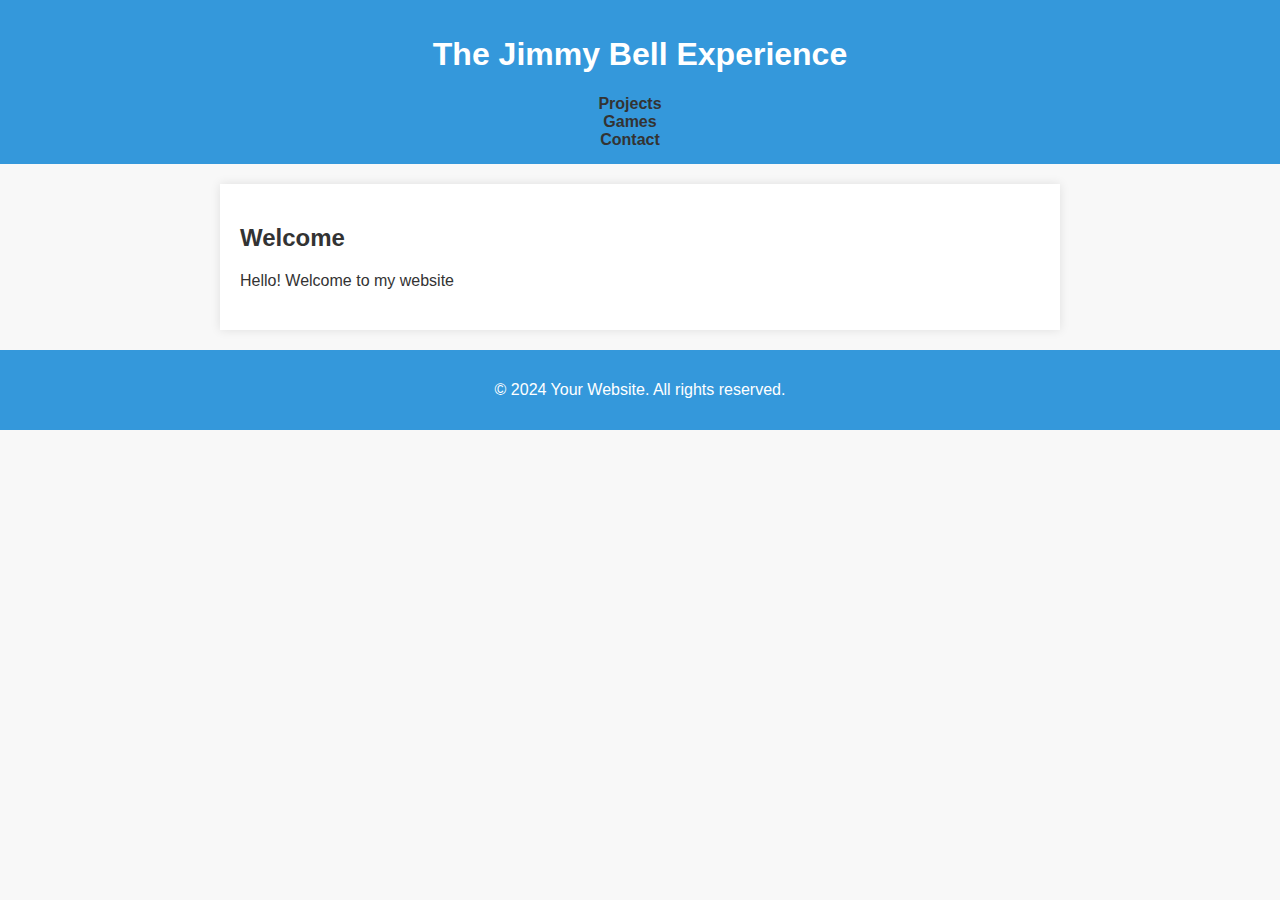
<file: index.html>
<!-- index.html -->

<!DOCTYPE html>
<html lang="en">
<head>
    <meta charset="UTF-8">
    <meta name="viewport" content="width=device-width, initial-scale=1.0">
    <title>Your Website Title</title>
    <link rel="stylesheet" href="style.css"> <!-- Link to your CSS file -->
</head>
<body>

    <header>
        <h1>The Jimmy Bell Experience</h1>
        <nav>
            <ul>
               <!--- <li><a href="index.html">Home</a></li> -->
                <li><a href="projects.html">Projects</a></li> <!-- New "Projects" link -->
                <li><a href="games.html">Games</a></li> <!-- New "Projects" link -->
                <!-- Add more navigation links as needed -->
                <li><a href="contact.html">Contact</a></li>
            </ul>
        </nav>
    </header>

    <main>
        <!-- Content for the Home page -->
        <section>
        <h2>Welcome</h2>
        <p>Hello! Welcome to my website</p>
    </section>
    </main>

    <footer>
        <p>&copy; 2024 Your Website. All rights reserved.</p>
    </footer>

    <script src="script.js"></script> <!-- Link to your JavaScript file -->

</body>
</html>
</file>
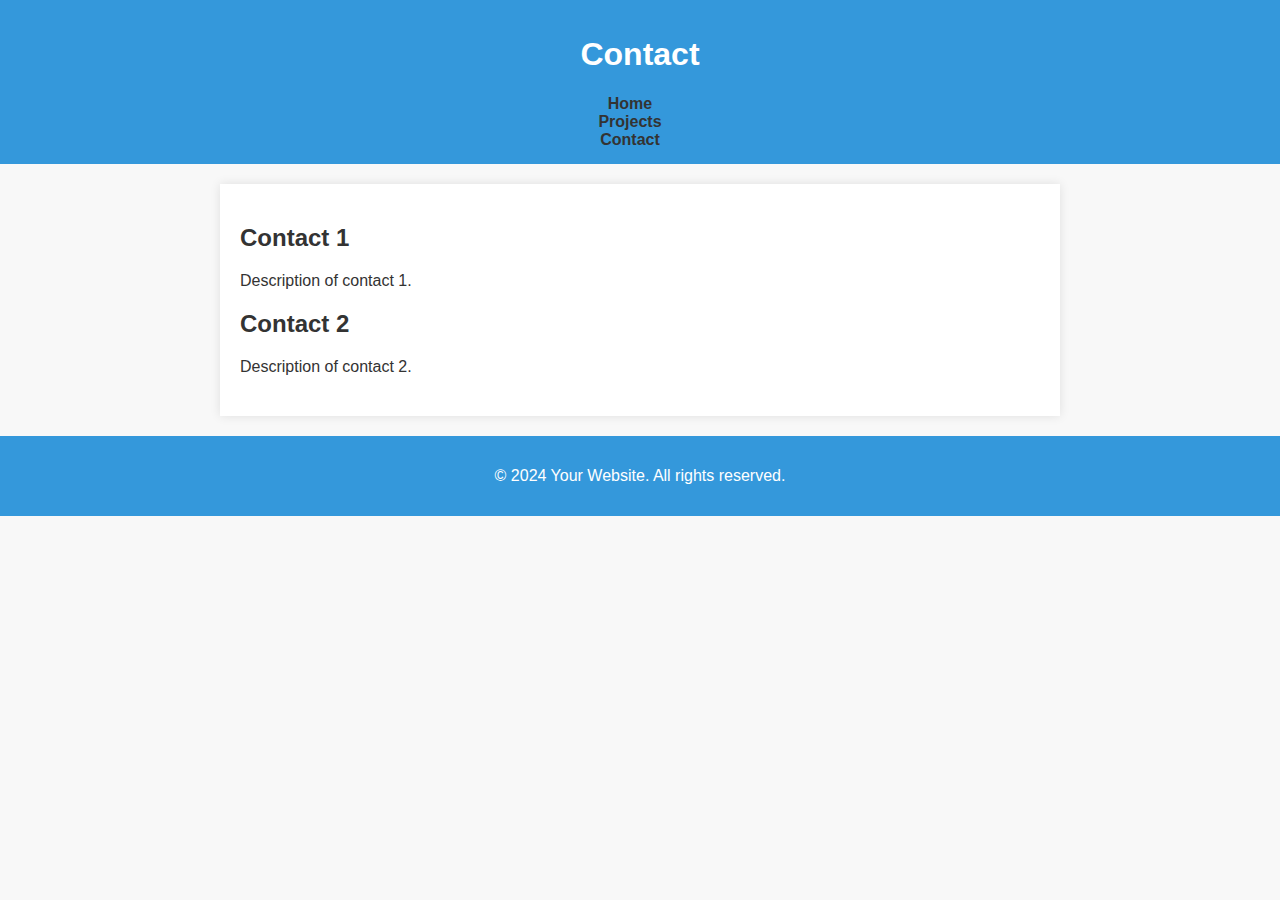
<file: contact.html>
<!-- contact.html -->

<!DOCTYPE html>
<html lang="en">
<head>
    <meta charset="UTF-8">
    <meta name="viewport" content="width=device-width, initial-scale=1.0">
    <title>Games - Your Website Title</title>
    <link rel="stylesheet" href="style.css"> <!-- Link to your CSS file -->
</head>
<body>

    <header>
        <h1>Contact</h1>
        <nav>
            <ul>
                <li><a href="index.html">Home</a></li>
                <li><a href="projects.html">Projects</a></li>
                <li><a href="games.html">Contact</a></li>
            </ul>
        </nav>
    </header>

    <main>
        <section>
            <h2>Contact 1</h2>
            <p>Description of contact 1.</p>
        </section>

        <section>
            <h2>Contact 2</h2>
            <p>Description of contact 2.</p>
        </section>
        <!-- Add more project sections as needed -->
    </main>

    <footer>
        <p>&copy; 2024 Your Website. All rights reserved.</p>
    </footer>

    <script src="script.js"></script> <!-- Link to your JavaScript file -->

</body>
</html>
</file>
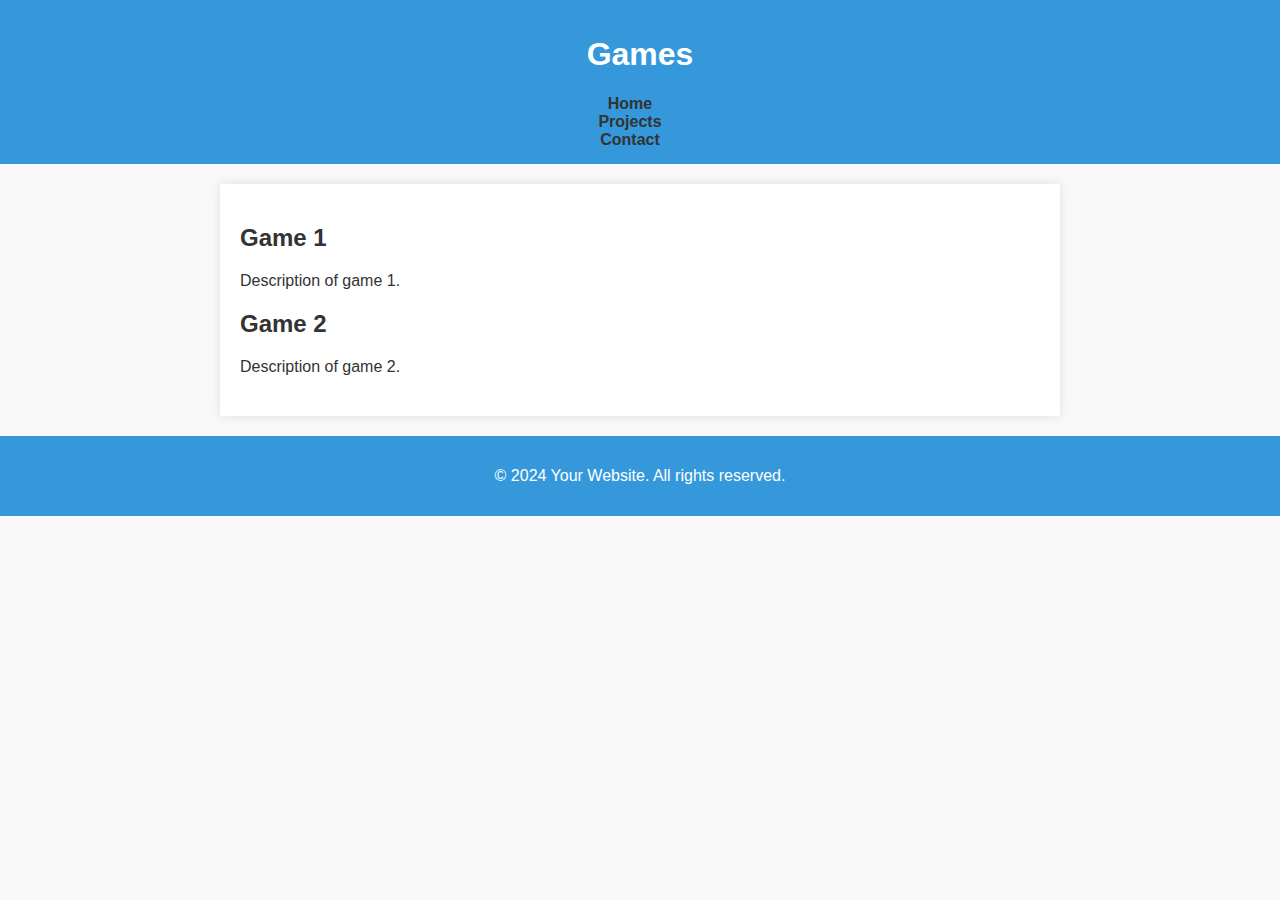
<file: games.html>
<!-- games.html -->

<!DOCTYPE html>
<html lang="en">
<head>
    <meta charset="UTF-8">
    <meta name="viewport" content="width=device-width, initial-scale=1.0">
    <title>Games - Your Website Title</title>
    <link rel="stylesheet" href="style.css"> <!-- Link to your CSS file -->
</head>
<body>

    <header>
        <h1>Games</h1>
        <nav>
            <ul>
                <li><a href="index.html">Home</a></li>
                <li><a href="projects.html">Projects</a></li>
                <li><a href="contact.html">Contact</a></li>
            </ul>
        </nav>
    </header>

    <main>
        <section>
            <h2>Game 1</h2>
            <p>Description of game 1.</p>
        </section>

        <section>
            <h2>Game 2</h2>
            <p>Description of game 2.</p>
        </section>
        <!-- Add more project sections as needed -->
    </main>

    <footer>
        <p>&copy; 2024 Your Website. All rights reserved.</p>
    </footer>

    <script src="script.js"></script> <!-- Link to your JavaScript file -->

</body>
</html>
</file>
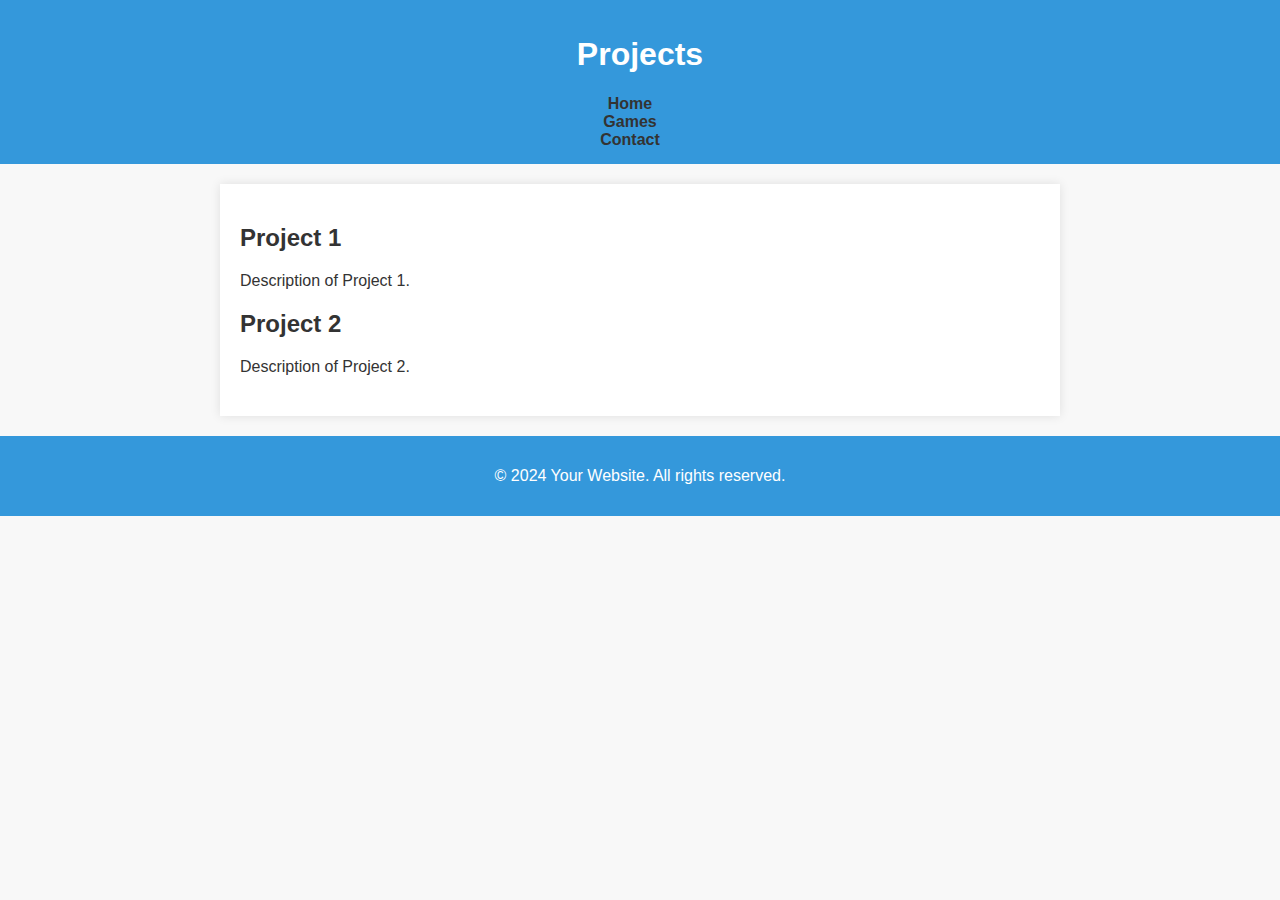
<file: projects.html>
<!-- projects.html -->

<!DOCTYPE html>
<html lang="en">
<head>
    <meta charset="UTF-8">
    <meta name="viewport" content="width=device-width, initial-scale=1.0">
    <title>Projects - Your Website Title</title>
    <link rel="stylesheet" href="style.css"> <!-- Link to your CSS file -->
</head>
<body>

    <header>
        <h1>Projects</h1>
        <nav>
            <ul>
                <li><a href="index.html">Home</a></li>
                <li><a href="games.html">Games</a></li>
                <li><a href="contact.html">Contact</a></li>
            </ul>
        </nav>
    </header>

    <main>
        <section>
            <h2>Project 1</h2>
            <p>Description of Project 1.</p>
        </section>

        <section>
            <h2>Project 2</h2>
            <p>Description of Project 2.</p>
        </section>
        <!-- Add more project sections as needed -->
    </main>

    <footer>
        <p>&copy; 2024 Your Website. All rights reserved.</p>
    </footer>

    <script src="script.js"></script> <!-- Link to your JavaScript file -->

</body>
</html>
</file>
<file: style.css>
/* style.css */

body {
  font-family: 'Roboto', sans-serif;
  margin: 0;
  padding: 0;
  box-sizing: border-box;
  background-color: #f8f8f8;
  color: #333;
}

header {
  background-color: #3498db; /* Modern blue color */
  color: #fff;
  padding: 15px;
  text-align: center;
}

nav {
  display: flex;
  justify-content: center;
  margin-top: 10px;
}

nav ul {
  list-style: none;
  padding: 0;
  margin: 0;
}

nav li {
  margin-right: 20px;
}

nav a {
  text-decoration: none;
  color: #333;
  font-weight: bold;
  font-size: 16px;
  transition: color 0.3s ease;
}

nav a:hover {
  color: #3498db; /* Hover color matches header background */
}

main {
  max-width: 800px;
  margin: 20px auto;
  padding: 20px;
  background-color: #fff;
  box-shadow: 0 0 10px rgba(0, 0, 0, 0.1);
}

section {
  margin-bottom: 20px;
}

footer {
  background-color: #3498db; /* Modern blue color */
  color: #fff;
  text-align: center;
  padding: 15px;
}

/* Responsive Design */

@media only screen and (max-width: 600px) {
  nav {
      flex-direction: column;
      align-items: center;
  }

  nav li {
      margin: 10px 0;
  }
}
</file>
